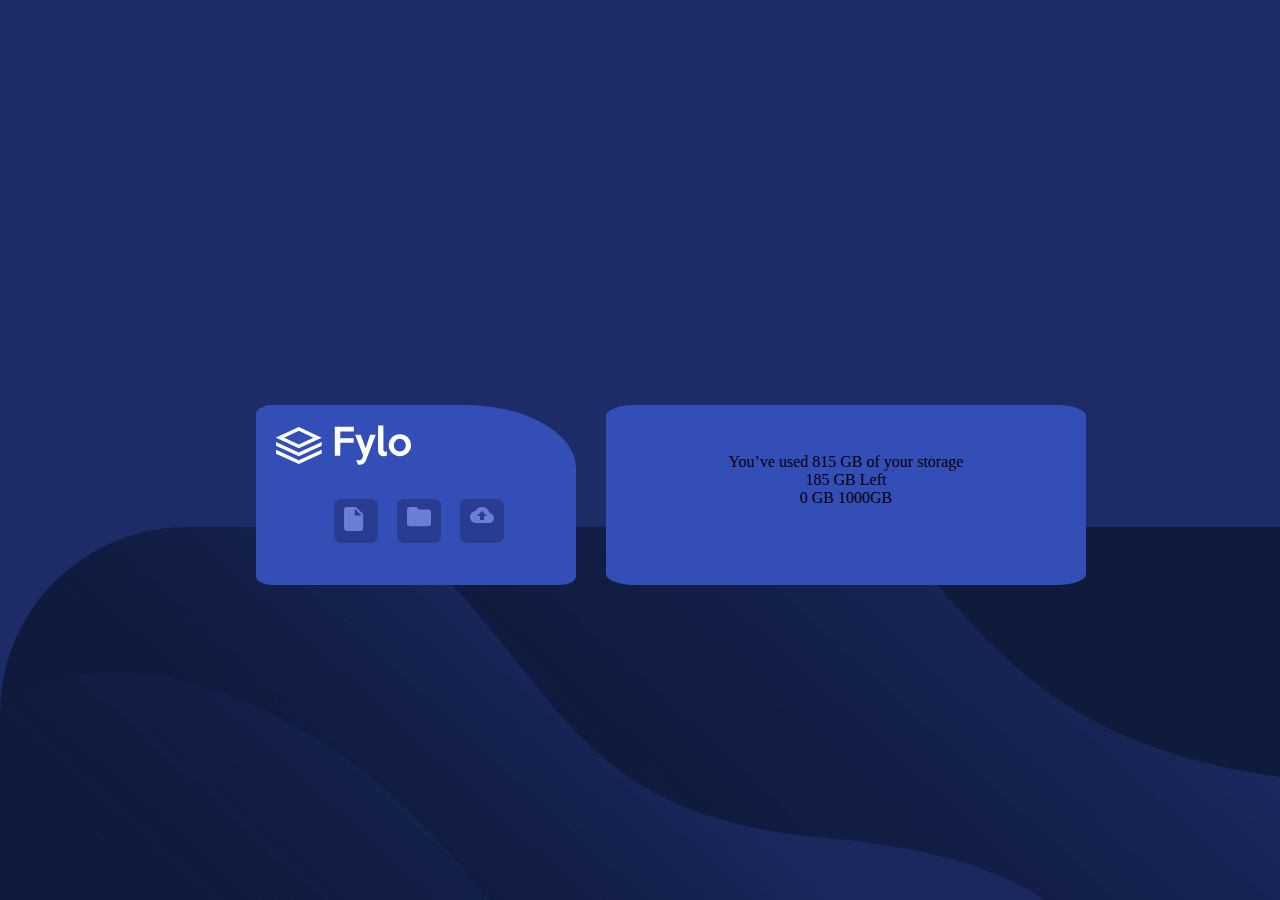
<file: 1.fylo-data-storage-component-master/index.html>
<!DOCTYPE html>
<html lang="en" dir="ltr">

<head>
  <meta charset="utf-8">
  <title>Frontend Mentor | Fylo data storage component</title>


  <link rel="stylesheet" href="css/1.css">
  <link rel="icon" sizes="32x32" href="images/favicon.png">
  <link rel="stylesheet" href="https://fonts.googleapis.com/css2?family=Raleway:wght@400;700&display=swap">
</head>

<body>
  <img class="backimg" src="images/bg-desktop.png" alt="">



  <div class="main">

    <div class="images">

      <div class="fylo">
        <svg xmlns="http://www.w3.org/2000/svg" width="135" height="40">
          <path fill="#FFF" fill-rule="evenodd"
            d="M0 12.593v.1L22.823 23.28l22.903-10.624v-.027L22.823 2.006 0 12.593zm8.228.05l14.595-6.77 14.597 6.77-14.597 6.77-14.595-6.77zm14.595 14.75L0 16.962v3.857l22.823 10.453 22.903-10.488v-3.858L22.823 27.392zm0 7.822L0 24.785v3.858l22.823 10.454 22.903-10.49V24.75L22.823 35.215zM129.796 20.17a6.604 6.604 0 00-1.752-4.533 5.888 5.888 0 00-1.897-1.36 5.554 5.554 0 00-2.313-.49c-.819 0-1.59.164-2.313.49a5.886 5.886 0 00-1.897 1.36 6.605 6.605 0 00-1.753 4.533 6.604 6.604 0 001.753 4.533 5.886 5.886 0 001.897 1.36c.723.326 1.494.49 2.313.49.82 0 1.59-.164 2.313-.49a5.888 5.888 0 001.897-1.36 6.603 6.603 0 001.753-4.533zm5.204 0c0 1.571-.29 3.028-.867 4.37a10.654 10.654 0 01-2.385 3.48 11.348 11.348 0 01-3.56 2.322 11.19 11.19 0 01-4.354.852c-1.542 0-2.987-.284-4.336-.852a11.241 11.241 0 01-3.541-2.34 10.86 10.86 0 01-2.385-3.499c-.578-1.341-.868-2.786-.868-4.333 0-1.523.296-2.956.886-4.297a11.322 11.322 0 012.403-3.518 11.087 11.087 0 013.541-2.357 10.966 10.966 0 014.3-.852c1.542 0 2.993.284 4.354.852a11.347 11.347 0 013.56 2.321 10.605 10.605 0 012.385 3.5c.578 1.353.867 2.804.867 4.35zM110.898 30.54c-.41.193-.874.35-1.392.471a7.05 7.05 0 01-1.608.182c-.77 0-1.511-.103-2.222-.308a4.864 4.864 0 01-1.86-.998c-.53-.459-.952-1.057-1.266-1.795-.313-.737-.47-1.625-.47-2.665V.552h5.313v23.97c0 .87.174 1.468.523 1.794.35.327.765.49 1.247.49.602 0 1.18-.181 1.735-.544v4.28zM99.732 9.654l-9.395 24.912c-.699 1.862-1.614 3.203-2.747 4.025-1.132.822-2.481 1.233-4.047 1.233a6.426 6.426 0 01-1.626-.217l-1.734-4.86c.409.194.83.345 1.264.454.434.109.843.163 1.229.163.819 0 1.566-.187 2.24-.562.675-.375 1.193-1.07 1.554-2.085l.723-2.103-8.058-20.96h5.673l4.806 13.49 4.517-13.49h5.6zM77.87 6.499H64.283v6.745h13.406v4.569H64.283V30.65H58.79V1.676h19.08v4.823z" />
        </svg>
      </div>

      <div class="icons">

        <div class="dicon">
          <svg xmlns="http://www.w3.org/2000/svg" width="24" height="24">
            <path fill="#697ED4" d="M12.028 0H2.436A2.387 2.387 0 00.049 2.398L.037 21.583a2.387 2.387 0 002.387 2.398h14.4a2.397 2.397 0 002.398-2.398V7.194L12.028 0zM10.83 8.393V1.8l6.595 6.594h-6.595z" />
          </svg>
        </div>

        <div class="ficon">
          <svg xmlns="http://www.w3.org/2000/svg" width="24" height="24">
            <path fill="#697ED4" d="M21.6 2.4H12L9.6 0H2.4A2.39 2.39 0 00.012 2.4L0 16.8a2.4 2.4 0 002.4 2.4h19.2a2.4 2.4 0 002.4-2.4v-12a2.4 2.4 0 00-2.4-2.4z" />
          </svg>
        </div>

        <div class="cicon">

          <svg xmlns="http://www.w3.org/2000/svg" width="24" height="24">
            <path fill="#697ED4" d="M19.4 6c-.7-3.4-3.7-6-7.4-6-2.9 0-5.4 1.6-6.6 4C2.3 4.4 0 6.9 0 10c0 3.3 2.7 6 6 6h13c2.8 0 5-2.2 5-5 0-2.6-2.1-4.8-4.6-5zM14 9v4h-4V9H7l5-5 5 5h-3z" /></svg>
        </div>
      </div>

    </div>



    <div class="datablock">
      <div class="data">
        You’ve used 815 GB of your storage
        <br>
        185 GB Left
        <br>
        0 GB 1000GB

      </div>



    </div>

  </div>

</body>

</html>
</file>
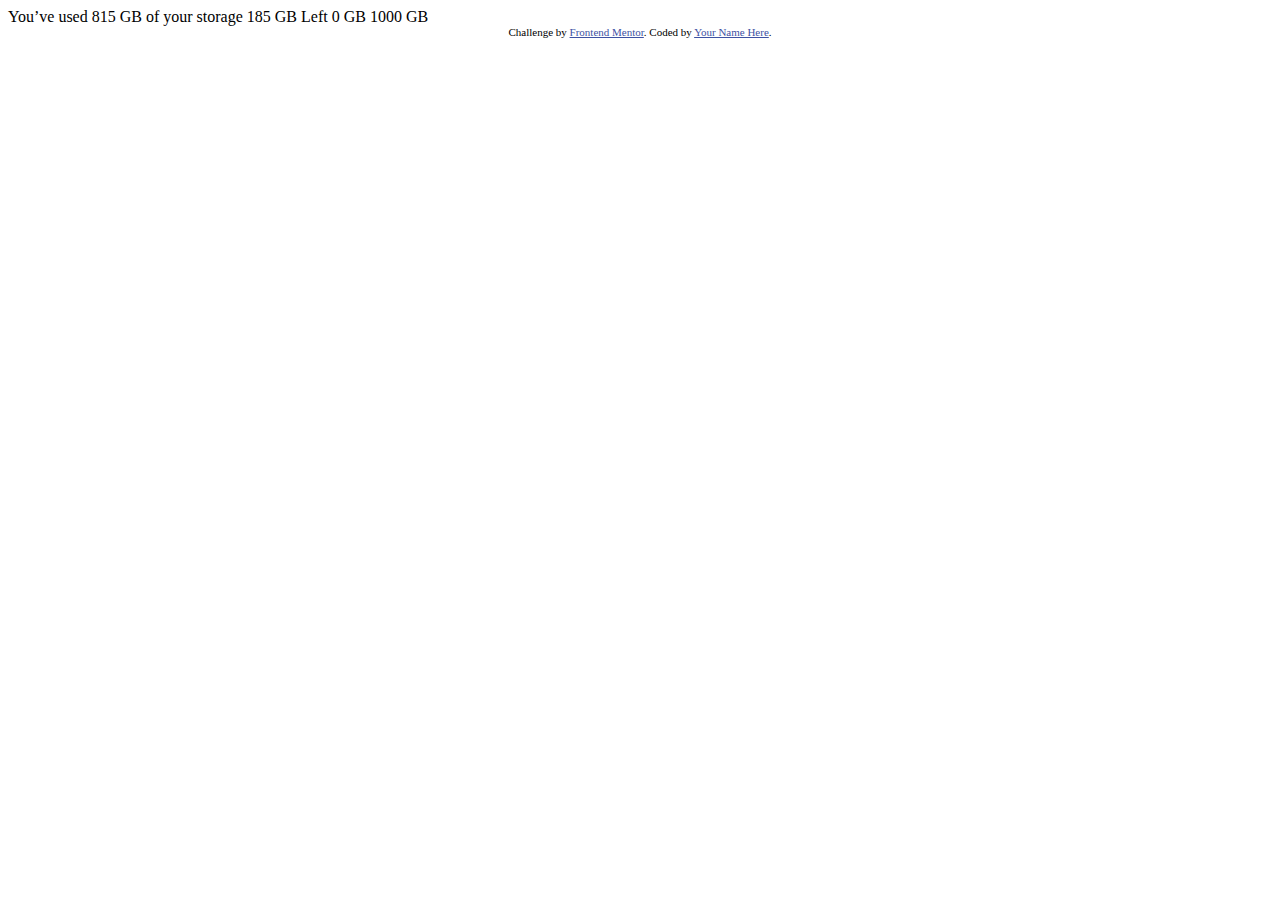
<file: fylo-data-storage-component-master/index.html>
<!DOCTYPE html>
<html lang="en">
<head>
  <meta charset="UTF-8">
  <meta name="viewport" content="width=device-width, initial-scale=1.0"> <!-- displays site properly based on user's device -->

<link rel="favicon" type="images/favicon.png" sizes="32x32" href="./images/favicon-32x32.png">
  <link rel="icon" type="Images/png" sizes="32x32" href="./images/favicon-32x32.png">

  <title>Frontend Mentor | Fylo data storage component</title>

  <!-- Feel free to remove these styles or customise in your own stylesheet 👍 -->
  <style>
    .attribution { font-size: 11px; text-align: center; }
    .attribution a { color: hsl(228, 45%, 44%); }
  </style>
</head>
<body>

  You’ve used 815 GB of your storage

  185 GB Left

  0 GB
  1000 GB

  <div class="attribution">
    Challenge by <a href="https://www.frontendmentor.io?ref=challenge" target="_blank">Frontend Mentor</a>.
    Coded by <a href="#">Your Name Here</a>.
  </div>
</body>
</html>
</file>
<file: 1.fylo-data-storage-component-master/css/1.css>
body {
  display: inline-block;
  margin: 0;
  background-color: hsl(228, 56%, 26%);
}

:not(svg) {
    transform-origin: 0px 0px;
}

.backimg {
  width: 100%;
  position: absolute;
  bottom: 0;
}

.main {
  text-align: left;
  display: inline-block;
  width: 50%;
  height: 25%;
  position: absolute;
  bottom: 30%;
  left: 20%;
}

.images {
  margin-right: 15px;
  width: 50%;
  height: 80%;
  display: inline-block;
  border-style: hidden;
  background-color: hsl(228, 56%, 46%);
  border-radius: 5%;
  border-top-right-radius: 35%;
}

.icons {
  text-align: center;
}

.fylo {
  padding: 20px 40px 20px 20px;
  display: inline-block;
}

.dicon {
  border-style: solid;
  background-color: hsl(228, 56%, 36%);
  border-color: hsl(228, 56%, 36%);
  border-width: 8px 10px 8px 10px;
  border-radius: 15%;
  margin: 10px 5px 10px 10px;
  display: inline-block;
  position: relative;


}

.ficon {
  border-style: solid;
  background-color: hsl(228, 56%, 36%);
  border-color: hsl(228, 56%, 36%);
  border-width: 8px 10px 8px 10px;
  border-radius: 15%;
  margin: 10px 5px 10px 10px;
  display: inline-block;
  position: relative;

}

.cicon {
  border-style: solid;
  background-color: hsl(228, 56%, 36%);
  border-color: hsl(228, 56%, 36%);
  border-width: 8px 10px 8px 10px;
  border-radius: 15%;
  margin: 10px 5px 10px 10px;
  display: inline-block;

}

/*****************************************************************************************************************************************************/
.datablock {
  margin: 0;
  text-align: center;
  margin-left: 15px;
  width: 75%;
  height: 80%;
  display: inline-block;
  position: absolute;
  border-style: hidden;
  background-color: hsl(228, 56%, 46%);
  border-radius: 6%;
}

.data {
  text-align: center;
  padding: 10% 5%;
}
</file>
